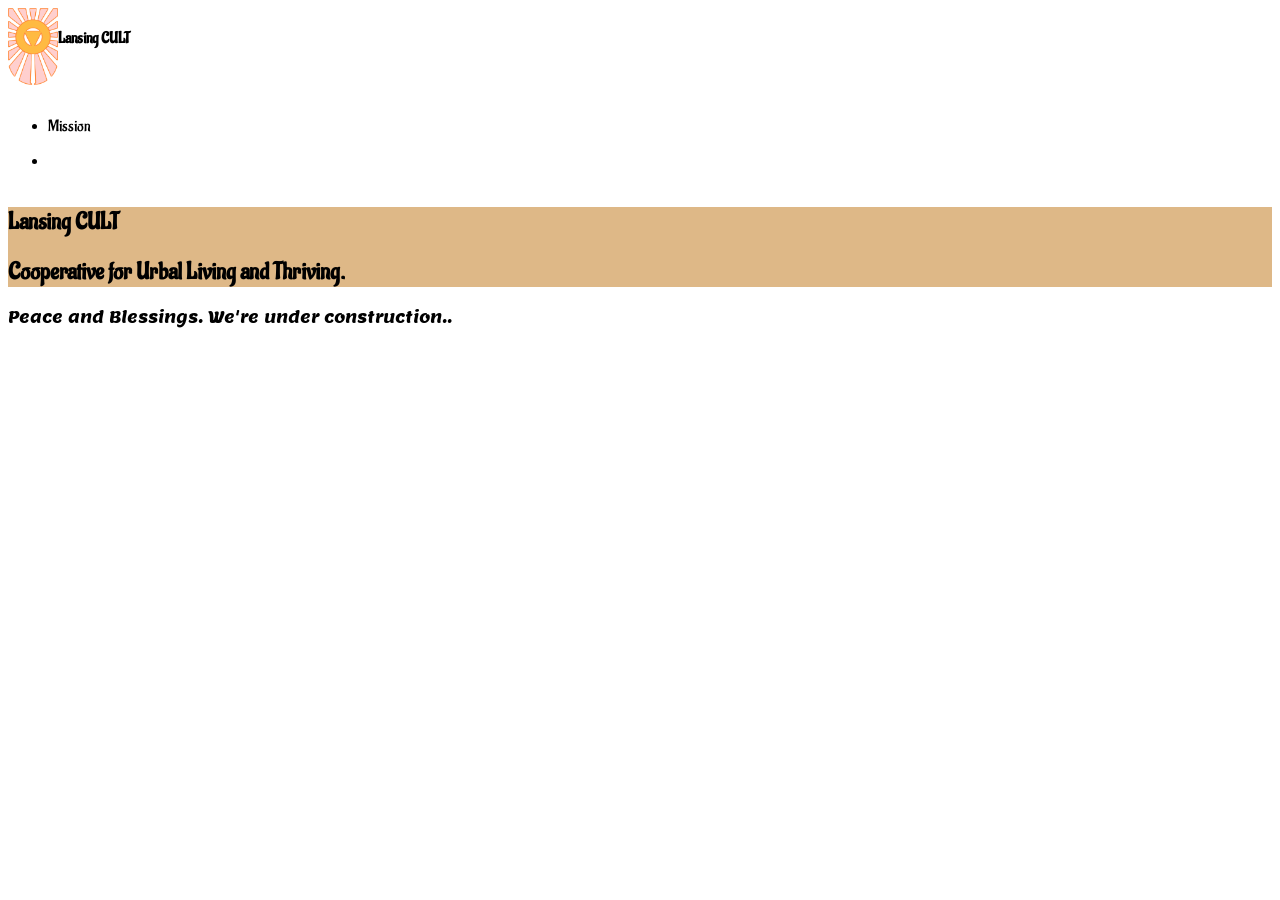
<file: cult/public/index.html>
<!DOCTYPE html>
<html lang="en">
<head>
  <meta charset="UTF-8">
  <meta name="viewport" content="width=device-width, initial-scale=1.0">
  <title>Lansing CULT | Cooperative for Urban Living and Thriving</title>
  <link rel="preconnect" href="https://fonts.googleapis.com">
<link rel="preconnect" href="https://fonts.gstatic.com" crossorigin>
<link href="https://fonts.googleapis.com/css2?family=Aladin&family=Chicle&family=Lemon&family=Modak&family=Paprika&family=Smythe&display=swap" rel="stylesheet">
<link rel="stylesheet" href="styles/style.css">
</head>
<body>
  <header>
    <div class="menu">
      <div class="text-logo">
        <img class="logo-image" src="images/Lansing-Cult-Logo-Pink.png">
          <h4>Lansing CULT</h4>
      </div> 
      <nav class="nav">
        <ul class="nav-items">
          <li>
            <p>Mission</p>
          </li>
          <li>
          </li>
        </ul>
      </nav>
    </div>
     
  </header>
  <section class="main-section">
    <div class="hero">
      <h1>
        Lansing CULT
      </h1>
      <h2>Cooperative for Urbal Living and Thriving.</h2>
    </div>
  </section>
  <p class="main-text">
    Peace and Blessings. We're under construction..
  </p>
</body>
</html>
</file>
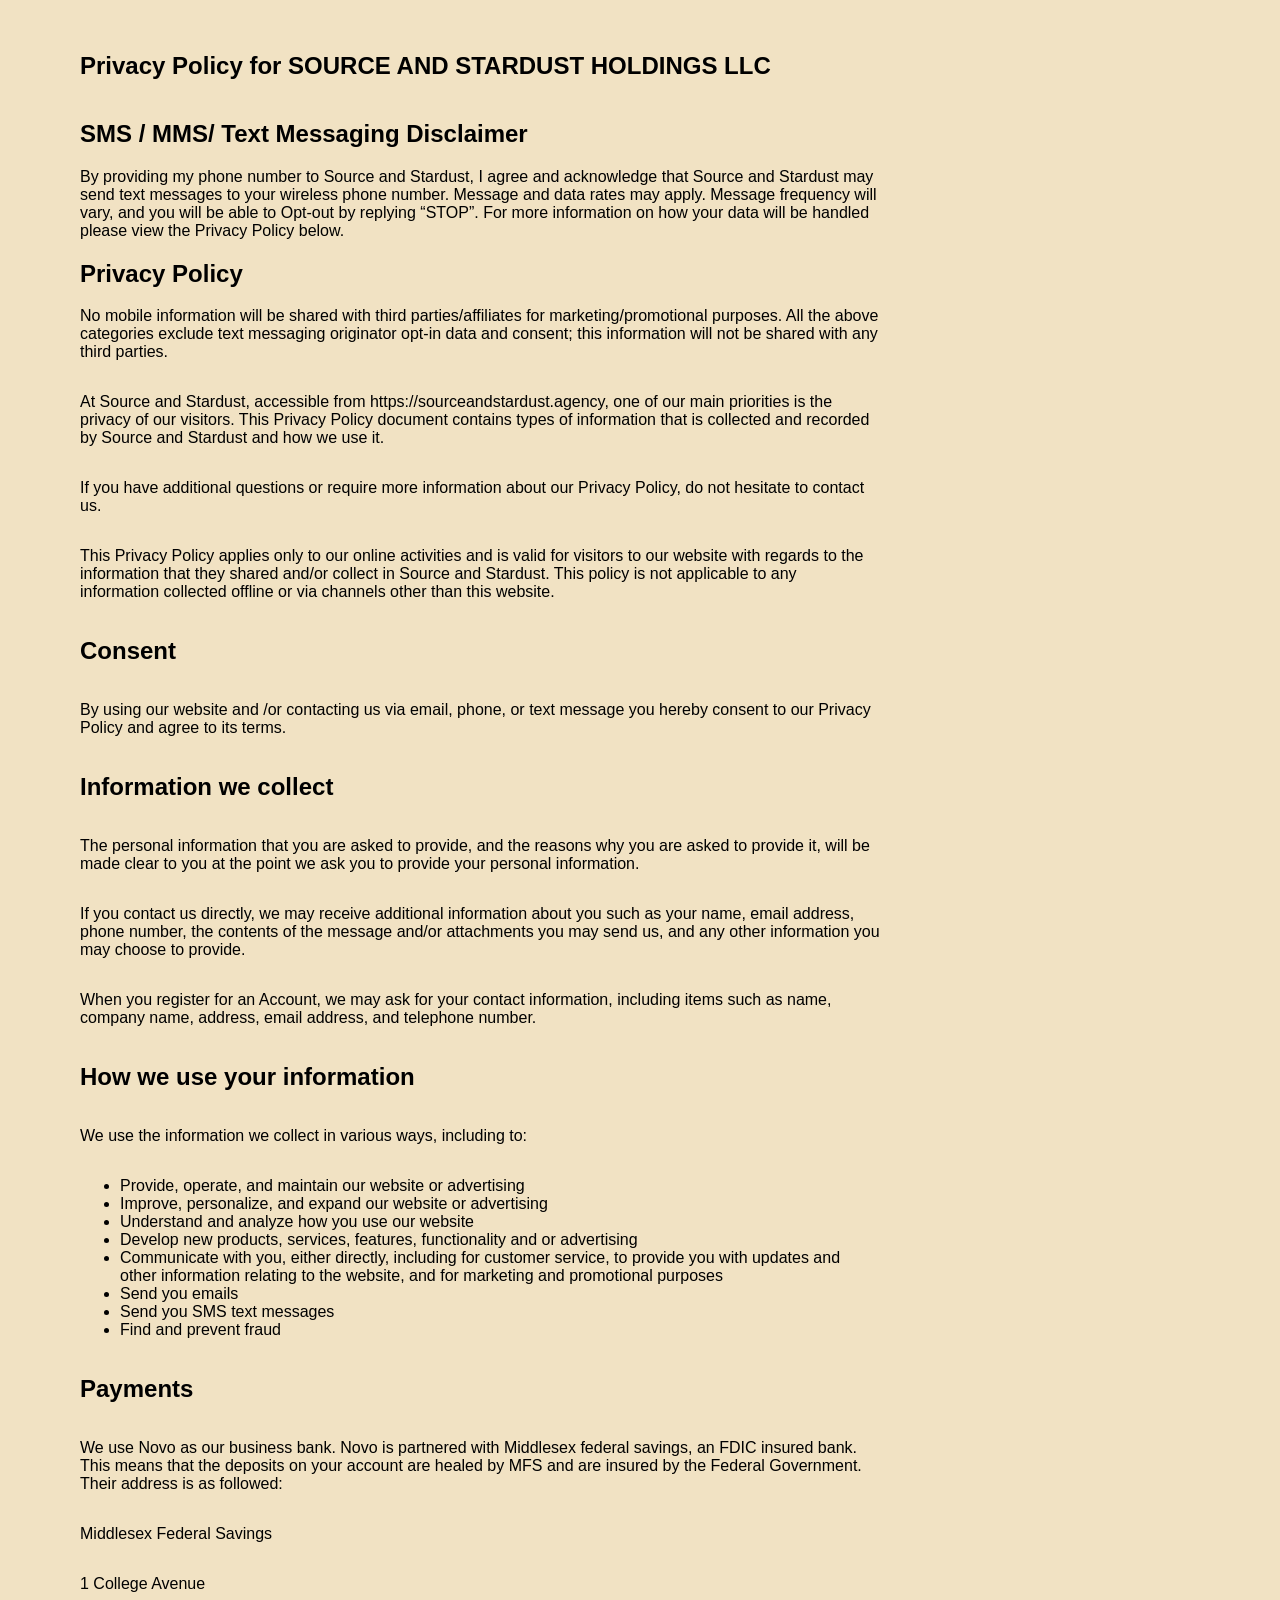
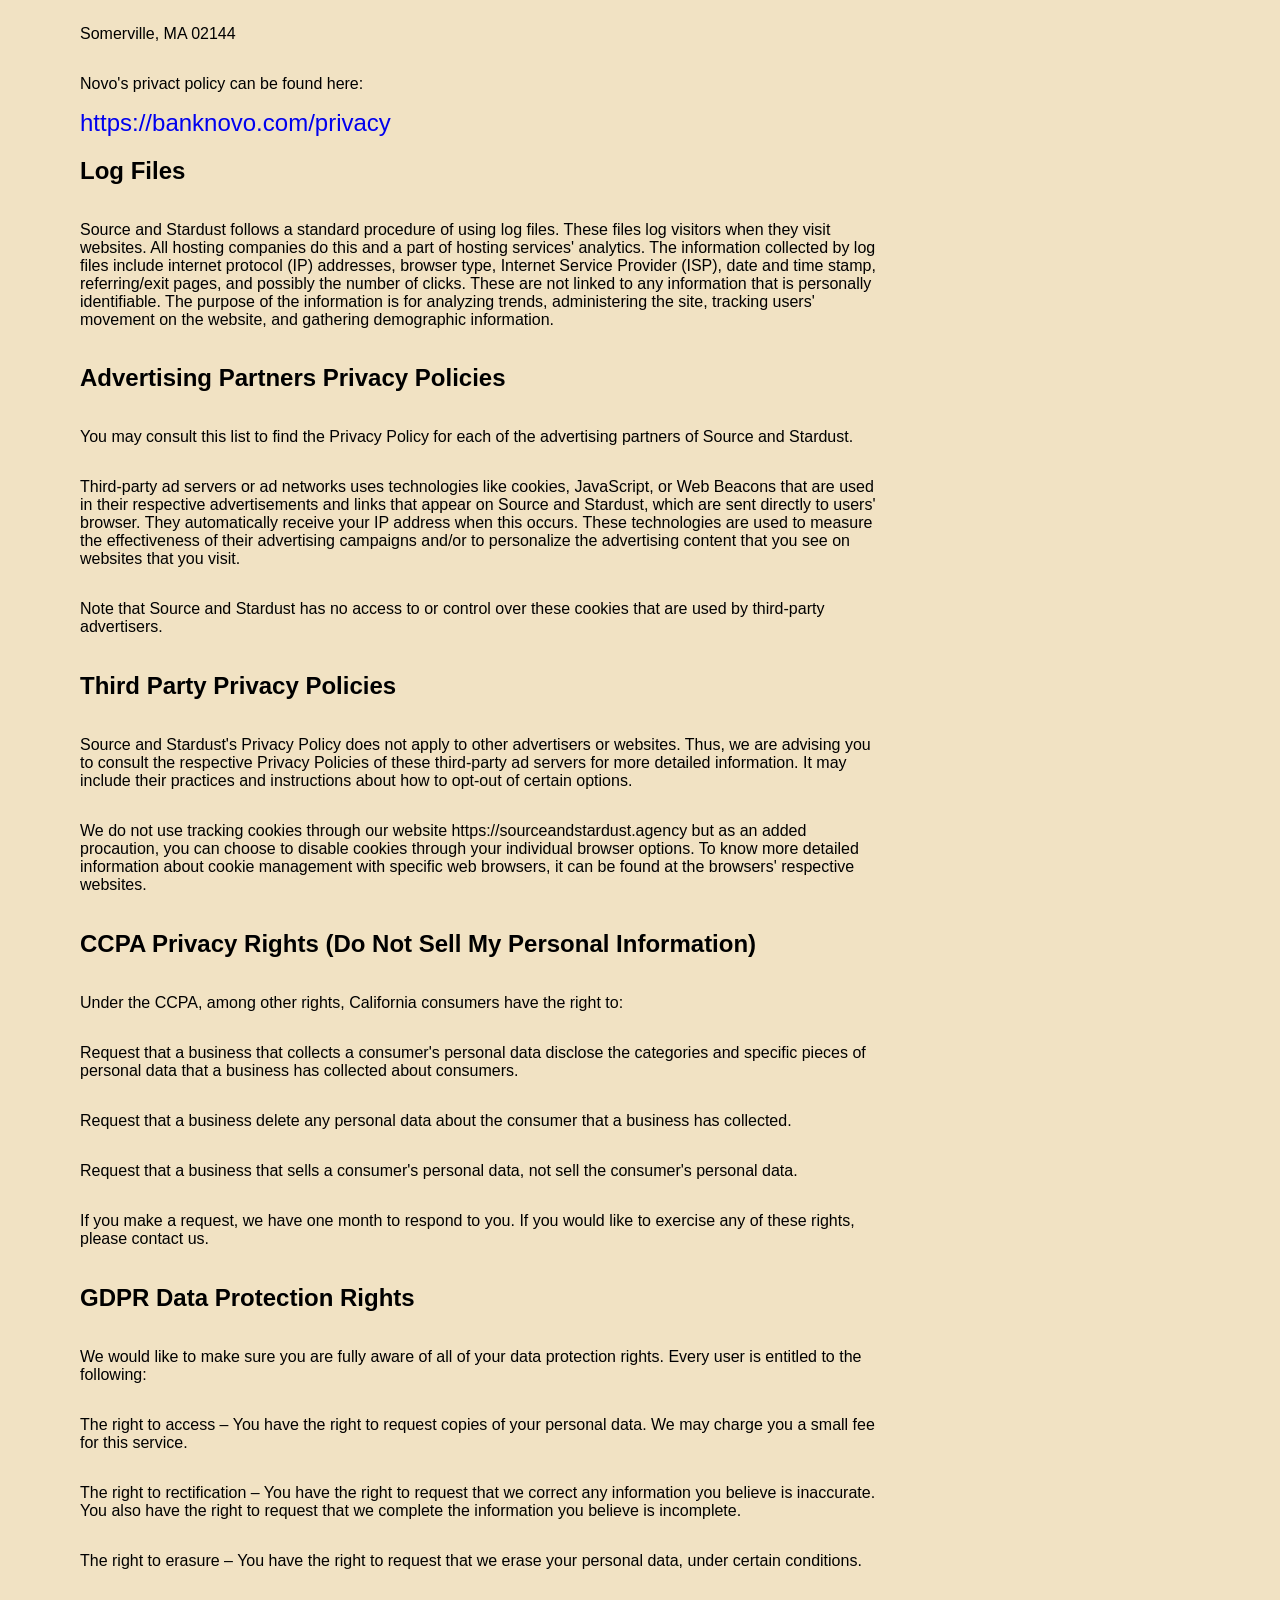
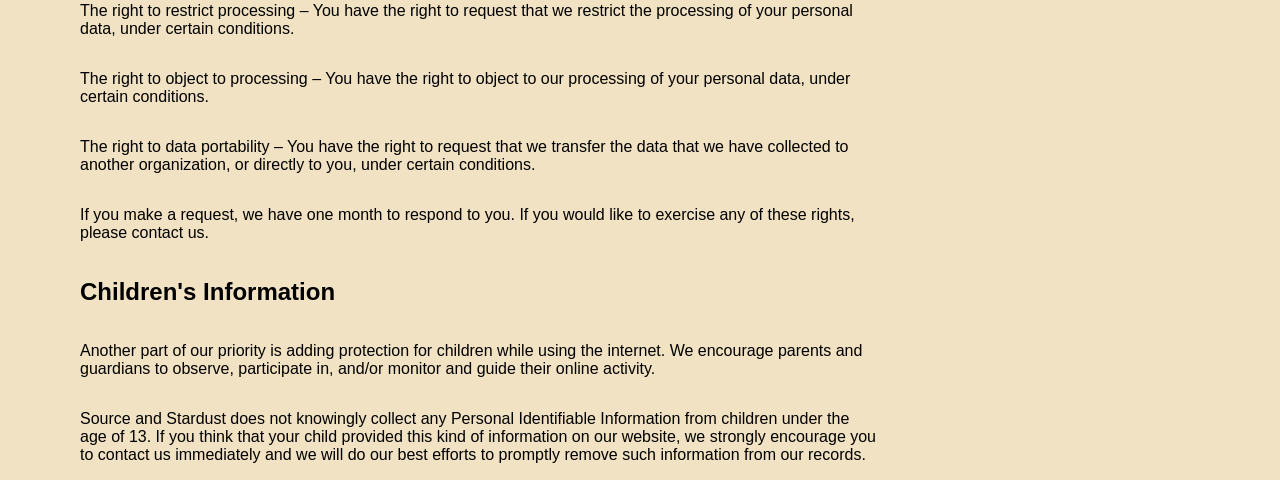
<file: public/privacy-policy.html>
<!DOCTYPE html>
<html lang="en">
<head>
    <meta charset="UTF-8">
    <meta http-equiv="X-UA-Compatible" content="IE=edge">
    <meta name="viewport" content="width=device-width, initial-scale=1.0">
    <link rel="stylesheet" href="styles/theme.css">
    <link rel="stylesheet" href="styles/privacy-policy.css">
    <title>Privacy Policy</title>
</head>
<body>
    <section class="main">
        <div class="privacy-wrapper">

            <h1>Privacy Policy for SOURCE AND STARDUST HOLDINGS LLC</h1>
            <div class="mobile-disclaimer">
                <h2> SMS / MMS/ Text Messaging Disclaimer </h2>
                <p>
                    By providing my phone number to Source and Stardust, I agree and acknowledge that Source and Stardust may send text messages to your wireless phone number. Message and data rates may apply. Message frequency will vary, and you will be able to Opt-out by replying “STOP”. For more information on how your data will be handled please view the Privacy Policy below.
                </p>
                <h2> Privacy Policy</h2>
                <p>
                    No mobile information will be shared with third parties/affiliates for marketing/promotional purposes. All the above categories exclude text messaging originator opt-in data and consent; this information will not be shared with any third parties.
                </p>
            </div>
            <p> 
                At Source and Stardust, accessible from https://sourceandstardust.agency, one of our main priorities is the privacy of our visitors. This Privacy Policy document contains types of information that is collected and recorded by Source and Stardust and how we use it.</p>
    
            <p> If you have additional questions or require more information about our Privacy Policy, do not hesitate to contact us.</p>
    
            <p> This Privacy Policy applies only to our online activities and is valid for visitors to our website with regards to the information that they shared and/or collect in Source and Stardust. This policy is not applicable to any information collected offline or via channels other than this website.</p>
    
            <h2>Consent </h2> 
    
            <p> By using our website and /or contacting us via email, phone, or text message you hereby consent to our Privacy Policy and agree to its terms. </p>
    
    
            <h2> Information we collect </h2>
    
            <p> The personal information that you are asked to provide, and the reasons why you are asked to provide it, will be made clear to you at the point we ask you to provide your personal information. </p>
    
            <p> If you contact us directly, we may receive additional information about you such as your name, email address, phone number, the contents of the message and/or attachments you may send us, and any other information you may choose to provide.</p>
    
            <p> When you register for an Account, we may ask for your contact information, including items such as name, company name, address, email address, and telephone number.</p>
    
            <h2>How we use your information</h2>
            <p>We use the information we collect in various ways, including to:</p>
    
            <ul> 
                <li>Provide, operate, and maintain our website or advertising </li>
                <li>Improve, personalize, and expand our website or advertising</li>
                <li>Understand and analyze how you use our website</li>
                <li>Develop new products, services, features, functionality and or advertising</li>
                <li>Communicate with you, either directly, including for customer service, to provide you with updates and other information relating to the website, and for marketing and promotional purposes</li>
                <li>Send you emails</li>
                <li>Send you SMS text messages</li>
                <li>Find and prevent fraud</li>
            </ul>
    
    <h2>Payments</h2>
    
    <p> We use Novo as our business bank. Novo is partnered with Middlesex federal savings, an FDIC insured bank. This means that the deposits on your account are healed by MFS and are insured by the Federal Government. Their address is as followed: </p>
    
    <p>Middlesex Federal Savings</p>
    
       <p>1 College Avenue</p> 
        
    <p>Somerville, MA 02144</p>
    
    <p>Novo's privact policy can be found here: </p> <a href="https://banknovo.com/privacy">https://banknovo.com/privacy</a>
    
    <h2>Log Files </h2>
    <p>Source and Stardust follows a standard procedure of using log files. These files log visitors when they visit websites. All hosting companies do this and a part of hosting services' analytics. The information collected by log files include internet protocol (IP) addresses, browser type, Internet Service Provider (ISP), date and time stamp, referring/exit pages, and possibly the number of clicks. These are not linked to any information that is personally identifiable. The purpose of the information is for analyzing trends, administering the site, tracking users' movement on the website, and gathering demographic information.</p>
    
    <h2>Advertising Partners Privacy Policies</h2>
    
    <p>You may consult this list to find the Privacy Policy for each of the advertising partners of Source and Stardust.</p>
    
    <p>Third-party ad servers or ad networks uses technologies like cookies, JavaScript, or Web Beacons that are used in their respective advertisements and links that appear on Source and Stardust, which are sent directly to users' browser. They automatically receive your IP address when this occurs. These technologies are used to measure the effectiveness of their advertising campaigns and/or to personalize the advertising content that you see on websites that you visit.</p>
    
    <p>Note that Source and Stardust has no access to or control over these cookies that are used by third-party advertisers. </p>
    
    <h2>Third Party Privacy Policies</h2>
    
    <p>Source and Stardust's Privacy Policy does not apply to other advertisers or websites. Thus, we are advising you to consult the respective Privacy Policies of these third-party ad servers for more detailed information. It may include their practices and instructions about how to opt-out of certain options.</p>
    
    <p> We do not use tracking cookies through our website https://sourceandstardust.agency but as an added procaution, you can choose to disable cookies through your individual browser options. To know more detailed information about cookie management with specific web browsers, it can be found at the browsers' respective websites.</p>
    
    <h2> CCPA Privacy Rights (Do Not Sell My Personal Information) </h2>
    <p>Under the CCPA, among other rights, California consumers have the right to:</p>
    
    <p>Request that a business that collects a consumer's personal data disclose the categories and specific pieces of personal data that a business has collected about consumers.</p>
    <p>Request that a business delete any personal data about the consumer that a business has collected.</p>
    <p>Request that a business that sells a consumer's personal data, not sell the consumer's personal data.</p>
    
    <p>If you make a request, we have one month to respond to you. If you would like to exercise any of these rights, please contact us.</p>
    
    <h2>GDPR Data Protection Rights</h2>
    
    <p>We would like to make sure you are fully aware of all of your data protection rights. Every user is entitled to the following:</p>
    
    <p>The right to access – You have the right to request copies of your personal data. We may charge you a small fee for this service.</p>
    
    <p>The right to rectification – You have the right to request that we correct any information you believe is inaccurate. You also have the right to request that we complete the information you believe is incomplete.</p>
    
    <p>The right to erasure – You have the right to request that we erase your personal data, under certain conditions. </p>
    <p>The right to restrict processing – You have the right to request that we restrict the processing of your personal data, under certain conditions.</p>
    <p>The right to object to processing – You have the right to object to our processing of your personal data, under certain conditions. </p>
    <p>The right to data portability – You have the right to request that we transfer the data that we have collected to another organization, or directly to you, under certain conditions.</p>
    <p>If you make a request, we have one month to respond to you. If you would like to exercise any of these rights, please contact us.</p>
    
    <h2>Children's Information</h2>
    
    <p>Another part of our priority is adding protection for children while using the internet. We encourage parents and guardians to observe, participate in, and/or monitor and guide their online activity.</p>
    <p>Source and Stardust does not knowingly collect any Personal Identifiable Information from children under the age of 13. If you think that your child provided this kind of information on our website, we strongly encourage you to contact us immediately and we will do our best efforts to promptly remove such information from our records.</p>
    
        </div>
    </section>
</body>
</html>
</file>
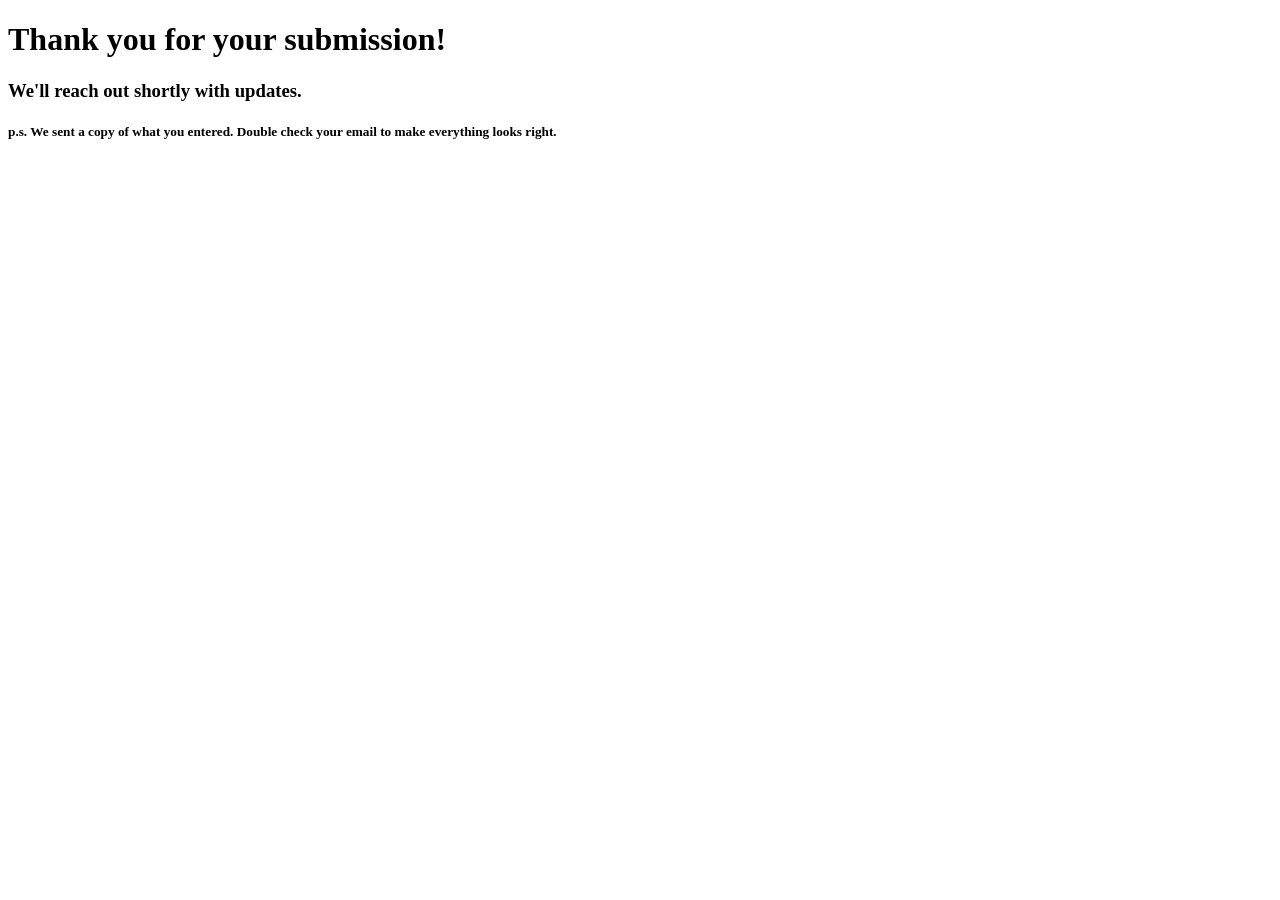
<file: public/thank-you.html>
<!DOCTYPE html>
<html lang="en">
<head>
    <meta charset="UTF-8">
    <meta name="viewport" content="width=device-width, initial-scale=1.0">
    <title>Thank you!</title>
</head>
<body>
<h1>Thank you for your submission!</h1>
<h3> We'll reach out shortly with updates.</h3>
<h5>p.s. We sent a copy of what you entered. Double check your email to make everything looks right.</h5>
</body>
</html>
</file>
<file: cult/public/styles/style.css>
html, body{
    font-family: "Aladin", system-ui;
}

.chicle-regular {
    font-family: "Chicle", serif;
    font-weight: 400;
    font-style: normal;
}

.paprika-regular {
    font-family: "Paprika", system-ui;
    font-weight: 400;
    font-style: normal;
}

.smythe-regular {
    font-family: "Smythe", system-ui;
    font-weight: 400;
    font-style: normal;
}

.modak-regular {
    font-family: "Modak", system-ui;
    font-weight: 400;
    font-style: normal;
}

.lemon-regular {
    font-family: "Lemon", serif;
    font-weight: 400;
    font-style: normal;
}

.aladin-regular {
    font-family: "Aladin", system-ui;
    font-weight: 400;
    font-style: normal;
}

header{
    display: flex;
    flex-direction: column;
}

.menu{
    display: flex;
    flex-direction: row;
    flex-wrap: wrap;
}

.text-logo{
    display: flex;
    flex-direction: row;
}

.logo-image{
    width: 50px;
    height: auto;
}

.nav {
    width: 100vw;
    display: flex;
}


.nav-items{
    justify-self: right;
    justify-content: flex-end;

}

.main-section{
    background: burlywood;
}
.main-text{
    font-family: "Lemon", serif;
}
</file>
<file: public/styles/theme.css>
html, body{
    margin: 0;
    padding: 0;
    height: 100%;
    width: 100%;
    background-color: #F1E2C3;
    font-family: 'Gill Sans', 'Gill Sans MT', Calibri, 'Trebuchet MS', sans-serif;
}

.main-text {
    padding: 0 15%;
    color: #191434;
    text-align: center;
    font-size: 1rem;
    kerning: 1rem;
    line-height: 1.7rem;
}

.title {
    font-family: 'Pacifico', cursive;
    font-size: 2rem;
}

.footerText, .title{
    text-align: center;
}

footer {
    display: flex;
    flex-flow: row wrap;
    position: absolute;
    background: #222491;
    font-size: 1rem;
    color: #FAC7F8;
    height: 3rem;
    width: 100%;
    justify-content: center;
    align-content: center;
    padding: .5rem 0 .8rem 0;
    z-index: 3;
}

#privacy {
    color: white;
    background-color:tomato;
}

.nav-items {
    list-style: none;
    margin: 0;
    padding: 0;
    display: flex;
    flex-flow: row wrap;
    justify-content: center;
}

.nav-items a {
    text-decoration: none;
    display: block;
    padding: 1em;
    color: black;
    font-size: 2em;
}


a {
    font-size: 1.5rem;
    text-decoration: none;
}
</file>
<file: public/styles/privacy-policy.css>
.privacy-wrapper {
    margin: 2em 5em;
    max-width: 800px;
    display: flex;
    flex-direction: column;
    align-items: flex-start;
    align-self: center;
}
</file>
